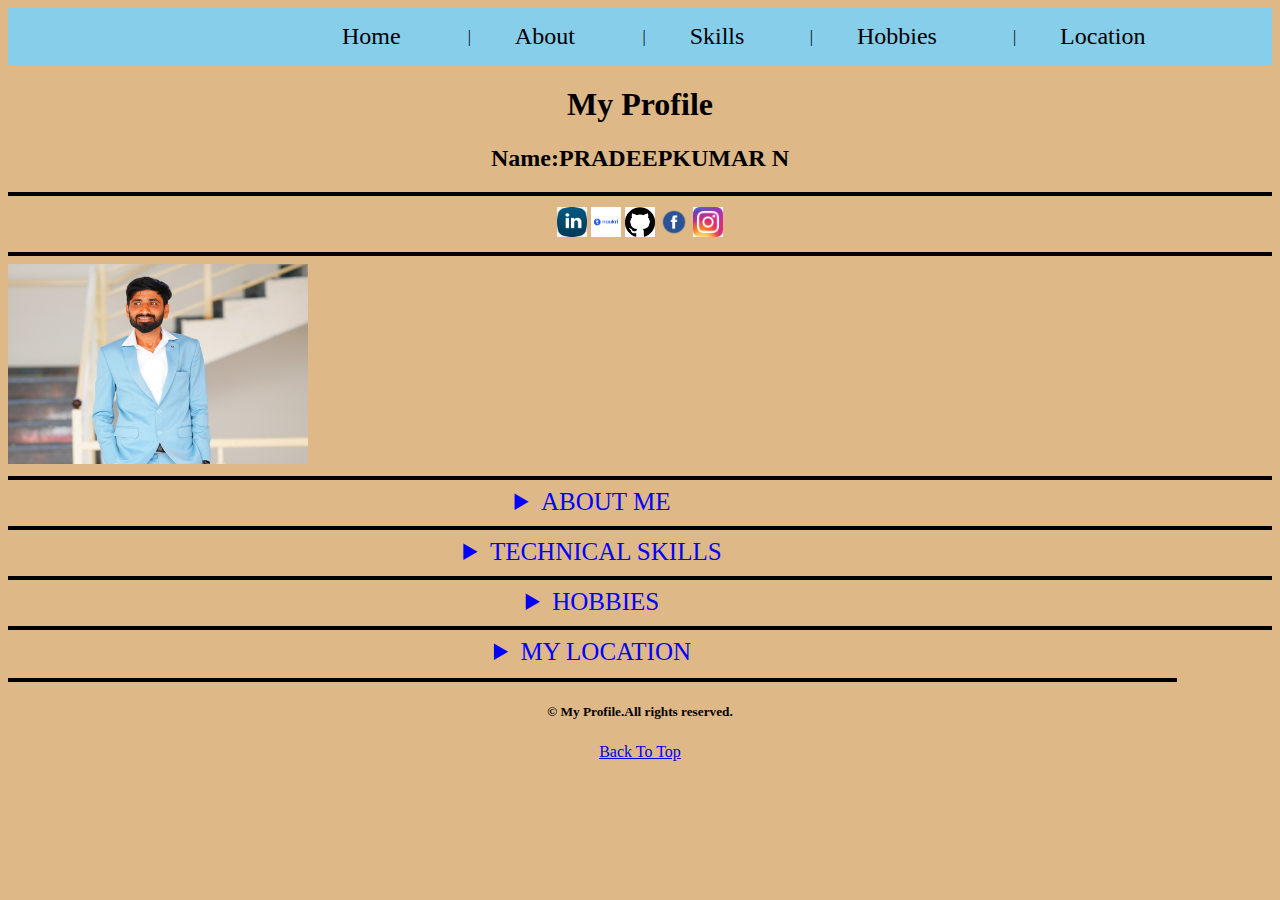
<file: html/index.html>
<!DOCTYPE html>
<html>
    <head id="header">
        <title>MyProfile</title>
        <link rel="icon" href="images\pradeep.JPG">
        <link rel="StyleSheet" href="style\index.css">
        </style>
    </head>
    

    <body>
        <header id="head">
        <table id="header" border="0"
        width="100%" cellpadding="0"
        cellspacing="0" bgcolor="skyblue">
        <tr>
            <td>
                <table border="0" cellpadding="15"
                    cellspacing="0" width="90%"
                    align="center">
                    <tr>
                        <td>
                            
                        </td>
                        <td>
                            
                        </td>
                        <td width="15%">
                            
                        </td>
                        <td>
                            <a href="#home"
                            style="text-decoration:none" style="margin-left: 100px;" >
                                <font face="Verdana"
                                    size="5" color=black>
                                    Home
                                </font>
                            </a>
                        </td>
                        <td>
                            |
                        </td>
                        <td>
                            <a href="#aboutme"
                            style="text-decoration:none">
                                <font face="Verdana"
                                    size="5" color=black>
                                    About
                                </font>
                            </a>
                        </td>
                        <td>
                            |
                        </td>
                        <td>
                            <a href="#skills"
                            style="text-decoration:none">
                                <font face="Verdana"
                                    size="5" color=black>
                                    Skills
                                </font>
                            </a>
                        </td>
                        <td>
                            |
                        <td>
                            <a href="#hobbies"
                            style="text-decoration:none">
                                <font face="Verdana"
                                    size="5" color=black>
                                    Hobbies
                                </font>
                            </a>
                        </td>
                        <td>
                            |
                        </td>
                    
                        <td>
                            <a href="#location"
                            style="text-decoration:none">
                                <font face="Verdana"
                                    size="5" color=black>
                                    Location
                                </font>
                            </a>
                        </td>
                    </tr>
                </table>
            </td>
        </tr>
        </table>
    </header>
        <center>
            <h1>My Profile</h1>
            <h2>Name:PRADEEPKUMAR N</h2>
            <hr/>
            <table id="home">
            <td><a href="https://www.linkedin.com/in/pradeep-kumar-093725148/" target="-blank">
                <img src="images\linkedin.jpg" height="30" width="30" alt="LinkedIn"></a></td>
            <td><a href="https://www.naukri.com/mnjuser/profile">
                <img src="images\naukri.png" height="30" width="30" 
                alt="Naukri"></a></td>                               
            <td><a href="https://github.com/pradeep7676">
                <img src="images\github.png" height="30" width="30" alt="Github"></a></td>
            <td><a href="https://www.facebook.com/login">
                <img src="images\facebook.png" height="30" width="30" alt="FaceBook"></a></td>
            <td><a href="https://www.instagram.com/">
                <img src="images\insta.jpeg" height="30" width="30" alt="Instagram"></a></td>
            </table>
        </center>   
        </headr>
     
        <hr/>
        <body style="background-color:burlywood;"></body>
            <style>  
                hr {  
                    height: 4px;  
                    background-color:black;  
                    border: none;  
                }  
                summary {
                    color: blue;
                }
                li {
                    font-style: italic;
                    font-weight: bold;
                    
                }  
                

            </style> 
        <img src="images\pradeep.JPG" alt="profile pic is not displayed" height="200px" width="300px"/>
        <hr/>
        <center>
        <section id="aboutme" class="about">
            <details>
                <summary>ABOUT ME</summary>
            <p>
                I am a hard-working and driven individual who isn't afraid to face a challenge. I'm passionate about my work and I know how to get the job done. I would describe myself as an open and honest person who doesn't believe in misleading other people and tries to be fair in everything I do.
            </p>
            </details>
        </section>
        <hr/>

        <section id="skills" class="skills">
            <details >
                <summary>TECHNICAL SKILLS</summary></h1>
                
                    <p>JAVA</p>
                    <p>Python</p>
                    <p>Selenium</p>
                    <p>Sql</p>
                    <p>Jmeter</p>
            
    
            </details>
        </section>
        <hr/>
        <section id="hobbies" class="hobbies">
            <details>
                <summary>HOBBIES</summary> 
               
                    <p>Playing and watching cricket</p>
                    <p>Watching movies</p>
                    <p>Travelling</p>
            </details>
        </section>
        <hr/>
        <section id="location" class="location">
        <details>
            <SUmmary>MY LOCATION</SUmmary>
            <iframe src="https://www.google.com/maps/embed?pb=!1m18!1m12!1m3!1d497698.77490810613!2d77.30125608918739!3d12.954459541829658!2m3!1f0!2f0!3f0!3m2!1i1024!2i768!4f13.1!3m3!1m2!1s0x3bae1670c9b44e6d%3A0xf8dfc3e8517e4fe0!2sBengaluru%2C%20Karnataka!5e0!3m2!1sen!2sin!4v1718699687604!5m2!1sen!2sin" width="400" height="350" style="border:0;" allowfullscreen="" loading="lazy" referrerpolicy="no-referrer-when-downgrade"></iframe>
        </details>
        <hr/>
    </center>
    <font face="Verdana" size="3" color="black"><center>
        <h5>&copy; My Profile.All rights reserved.</h3>
        <a href="#head">Back To Top</a></center></font>
    </body>
</html>
</file>
